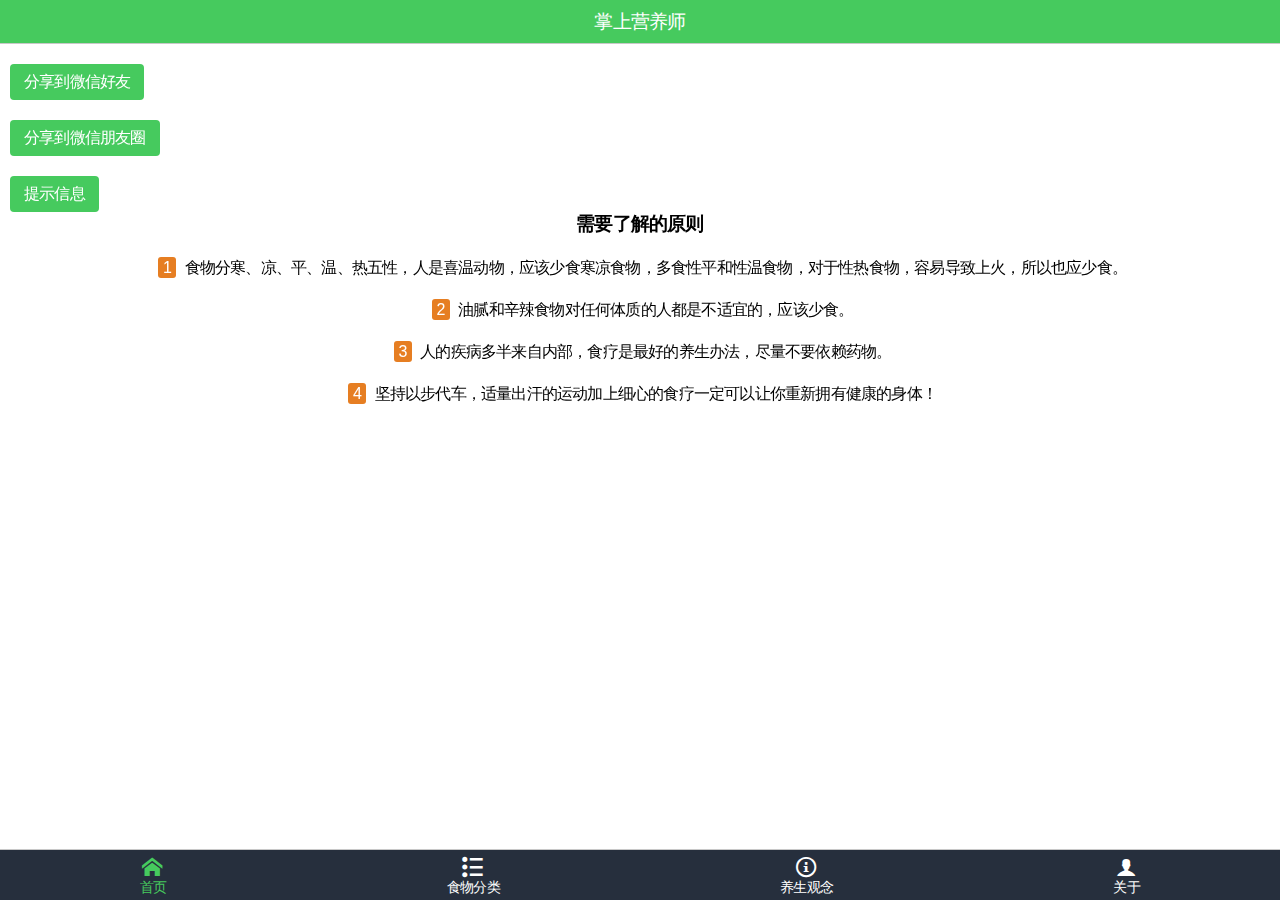
<file: android/for-callback/assets/www/index.html>
<!DOCTYPE>
<html>
<head>
    <meta charset="utf-8">
    <title>食物营养手册</title>
    <meta name="viewport" content="initial-scale=1, maximum-scale=1, user-scalable=no">
    <meta name="apple-mobile-web-app-capable" content="yes">
    <meta name="apple-mobile-web-app-status-bar-style" content="black">

    <link rel="stylesheet" href="css/Jingle.css">
    <link rel="stylesheet" href="css/app.css">
</head>
<body>
<div id="aside_container">
</div>

<div id="section_container">
    <section id="index_section" class="active">
        <header>
            <!--<nav class="left">
                <a id="btn_scan_barcode" data-icon="qrcode" href=""></a>
            </nav>-->
            <h1 class="title">掌上营养师</h1>
        </header>
		<footer>
			<a href="#a-index" data-icon="home" data-target="article" class="active">首页</a>
			<a href="#a-category" data-icon="list"  data-target="article">食物分类</a>
			<a href="#a-yangsheng" data-icon="info"  data-target="article">养生观念</a>
			<a href="#a-about" data-icon="user"  data-target="article">关于</a>
		</footer>
        <article class="active" id="a-index" data-scroll="true" style="padding: 10px">
			<div class="scrollWrapper">
			<!--  
			<a href="#" id="openDB" class="button">打开数据库</a>
			<a href="#" id="openFile" class="button">打开文件</a>-->
			<div>
			<a href="#" id="weixin" class="button">分享到微信好友</a>
			</div>
			
			<br/>
			
			<div>
			<a href="#" id="timeline" class="button">分享到微信朋友圈</a>
			</div>
			
			<br/>
			
			<div>
			<a href="#" id="showToast" class="button" >提示信息</a>
			</div>
			
			

			<h2 class="center">需要了解的原则</h2>
			<div class="index-row">
			<p><span class="label">1</span>	食物分寒、凉、平、温、热五性，人是喜温动物，应该少食寒凉食物，多食性平和性温食物，对于性热食物，容易导致上火，所以也应少食。</p>
			<div class="clear"></div>
			</div>
			
			<div class="index-row">
			<p><span class="label">2</span>	油腻和辛辣食物对任何体质的人都是不适宜的，应该少食。</p>
			<div class="clear"></div>
			</div>
			
			<div class="index-row">
			<p><span class="label">3</span>	人的疾病多半来自内部，食疗是最好的养生办法，尽量不要依赖药物。</p>
			<div class="clear"></div>
			</div>
			
			<div class="index-row">
			<p><span class="label">4</span>	坚持以步代车，适量出汗的运动加上细心的食疗一定可以让你重新拥有健康的身体！</p>
			<div class="clear"></div>
			</div>	

			</div>
        </article>
		
		<article id="a-category" data-scroll="true">
            <div class="scrollWrapper">
				<ul class="list inset">
					<li data-icon="next" data-selected="selected">
					<a href="#food_list_section" data-target="section">
					<strong>性寒食物</strong> 
					</a>
					</li>
					
					<li data-icon="next" data-selected="selected">
					<strong>性凉食物</strong> 
					</li>
					
					<li data-icon="next" data-selected="selected">
					<strong>性平食物</strong> 
					</li>
					
					<li data-icon="next" data-selected="selected">
					<strong>性温食物</strong> 
					</li>
					
					<li data-icon="next" data-selected="selected">
					<strong>性热食物</strong> 
					</li>
				</ul>
            </div>
        </article>
		
		<article id="a-yangsheng" data-scroll="true" style="padding: 10px 0;">
            <div class="scrollWrapper">
			<ul class="list inset">
				<li data-icon="next" data-selected="selected">
					<a href="#detail_section" data-target="section">维生素的作用</a>
				</li>
			</ul>
            </div>
        </article>
		
		<article id="a-about" data-scroll="true" style="padding: 10px 0;">
			<div class="scrollWrapper padding10">
			<p class="center">开发者：暗夜里的精灵</p>
			<p class="center">2014年4月</p>
			
			<p class="center margin-top10">如果你觉得这个应用好，欢迎推荐给你的家人！</p>
			<p class="center margin-top10">任何意见或建议请发邮件到</p>
			<p class="center">crazymus@foxmail.com</p>
			</div>
        </article>
    </section>
</div>
<script type="text/javascript" src="phonegap.js"></script>
<!-- lib -->
<script type="text/javascript" src="js/lib/zepto.js"></script>
<script type="text/javascript" src="js/lib/iscroll.js"></script>
<script type="text/javascript" src="js/lib/template.min.js"></script>
<script type="text/javascript" src="js/lib/Jingle.debug.js"></script>
<script type="text/javascript" src="js/lib/zepto.touch2mouse.js"></script>
<!--- app --->
<script type="text/javascript" src="js/app/app_.js"></script>
<script>
$(function(){
	
	//显示提示信息
	$("#showToast").tap(function(){
		navigator.weixin.showToast('我会写phonegap插件了!');
	});
	
	
	
	
	//分享到微信好友
	$('#weixin').tap(function(){

		navigator.weixin.send({
			 type: 'webpage',
		    url: 'http://www.baidu.com',
		    title: 'title',
		    desc: 'desc',
		    imgUrl: 'http://www.baidu.com/img/bdlogo.gif',//if not defined, use 'res/drawable/webpage.png'
		    isSendToTimeline: false 
		}, null, null);
		
	});
	
	
	//分享到朋友圈
	$('#timeline').tap(function(){

		navigator.weixin.send({
			 type: 'webpage',
		    url: 'http://www.baidu.com',
		    title: 'title',
		    desc: 'desc',
		    imgUrl: 'http://www.baidu.com/img/bdlogo.gif',//if not defined, use 'res/drawable/webpage.png'
		    isSendToTimeline: true 
		}, null, null);
		
	});
});



document.addEventListener('deviceready', function(){
	
	//注册微信
	navigator.weixin.register('wxd97ca7d7a2fae4dd',function(){
		navigator.weixin.showToast('微信注册成功!');
	}, function(){
		navigator.weixin.showToast('微信注册失败!');
	});
	
	//定义分享回调函数
	navigator.weixin.sendCallBack = function(result){
		var txt;
		switch(result){
		
			case 1:
				txt= '分享成功';
			break;
			
			case 2:
				txt='取消分享';
			break;
			
			case 3:
				txt='验证失败';
			break;
			
			case 4:
				txt = '未知错误';
			break;
		}
		
		navigator.weixin.showToast(txt);
	}
	
	
}, false);


</script>
<!--<script src="http://192.168.2.141:8080/target/target-script-min.js#anonymous"></script>-->
</body>
</html>
</file>
<file: android/for-callback/assets/www/css/Jingle.css>
a, abbr, address, article, aside, audio, b, blockquote, body, caption, cite, code, dd, del, dfn, dialog, div, dl, dt, em, fieldset, figure, footer, form, h1, h2, h3, h4, h5, h6, header, hgroup, hr, html, i, iframe, img, ins, kbd, label, legend, li, mark, menu, nav, object, ol, p, pre, q, samp, section, small, span, strong, sub, sup, tfoot, th, thead, time, tr, ul, var, video {
    border: 0;
    margin: 0;
    outline: 0;
    padding: 0;
    font-size: 100%;
    font-weight: normal
}
body {
    margin: 0;
    padding: 0;
    width: 100%;
    height: 100%;
    -webkit-user-select: none;
    -webkit-touch-callout: none;
    -webkit-tap-highlight-color: rgba(0, 0, 0, 0);
    -webkit-text-size-adjust:none;
   /* background-color: #222;*/
    font: 16px/1.25 "Open Sans", "Helvetica Neue", Helvetica, Arial, sans-serif;
    font-weight: bold;
    letter-spacing: -0.05em;
    overflow: hidden;
}
html{
    -webkit-text-size-adjust: none;
}

body * {
    box-sizing: border-box;
    margin: 0;
    padding: 0;
    -webkit-user-select: none;
    -webkit-tap-highlight-color: rgba(255, 255, 255, 0);
    -webkit-font-smoothing: antialiased;
}

a {
    text-decoration: none;
    color: #fff;
    -webkit-tap-highlight-color: rgba(0, 0, 0, 0);
}

a:hover {
    opacity: 1
}

img {
    border: 0;
    -ms-interpolation-mode: bicubic;
    vertical-align: middle;
    font-size: 0
}

table {
    border-collapse: collapse;
    border-spacing: 0
}

th, td, caption {
    vertical-align: top;
    text-align: left
}

sub,sup{
    font-size: 10px;
}
.bold{
    font-weight: 600;
}
.fr{
    float:right;
}
.fl{
    float:left;
}
.clearfix:before,
.clearfix:after {
    content: "";
    display: table;
}

.clearfix:after {
    clear: both;
}
/******colors**********/
.turquoise{background-color: #1ABC9C !important;}
.green-sea{background-color: #16A085 !important;}
.emerland{background-color: #78ba00 !important;}
.nephritis{background-color: #27AE60 !important;}
.peter-river{background-color: #3498DB !important;}
.belize-hole{background-color: #2980B9 !important;}
.amethyst{background-color: #9B59B6 !important;}
.wisteria{background-color: #8E44AD !important;}
.wet-asphalt{background-color: #2C3E50 !important;}
.midnight-blue{background-color: #2C3E50 !important;}
.concrete{background-color: #95A5A6 !important;}
.asbestos{background-color: #7F8C8D !important;}
.clouds{background-color: #ECF0F1 !important;color:#666 !important}
.sliver{background-color:#BDC3C7 !important;}
.alizarin{background-color:#E74C3C !important;}
.pomegranate{background-color:#C0392B !important;}
.carrot{background-color:#E67E22 !important;}
.pumpkin{background-color:#D35400 !important;}
.sun-flower{background-color:#F1C40F !important;}
.orange{background-color:#F39C12 !important;}
.violet{background-color: #9f00a7 !important;}
/********** tip arrow*****************/
.tip-arrow-down:after{
    content: "▼";
    position: relative;
    left: 1px;
    font-size: 0.9em
}
.tip-arrow-up:after{
    content: "▲";
    position: relative;
    left: 1px;
    font-size: 0.9em;
}
[data-scroll="true"]{
    overflow: auto;
}
#jingle_welcome{
    position: absolute;
    top:0;
    left: 0;
    bottom: 0;
    right: 0;
    z-index: 999;
    overflow: hidden;
    background-color: #fff;
}
/****  for page ***/
@-webkit-keyframes emptyAnim{
    0% { -webkit-transform: scale(1)}
	100% { -webkit-transform:scale(1)}
}
@-webkit-keyframes slideLeftIn {
	0% { -webkit-transform: translate3d(100%,0,0)}
	100% { -webkit-transform: translate3d(0,0,0)}
}
@-webkit-keyframes slideLeftOut {
	0% { -webkit-transform: translate3d(0,0,0)}
	100% { -webkit-transform: translate3d(-100%,0,0)}
}
@-webkit-keyframes slideRightIn {
	0% { -webkit-transform: translate3d(-100%,0,0)}
	100% { -webkit-transform: translate3d(0%,0,0) }
}
@-webkit-keyframes slideRightOut {
	0% { -webkit-transform: translate3d(0%,0,0)}
	100% { -webkit-transform: translate3d(100%,0,0)}
}
@-webkit-keyframes scaleIn {
	0% {opacity: 0;-webkit-transform: scale(.5)}
	100% {opacity: 1;-webkit-transform: scale(1)}
}
@-webkit-keyframes scaleOut {
	0% {opacity: 1;-webkit-transform: scale(1)}
	100% {opacity: 0;-webkit-transform: scale(.5)}
}
@-webkit-keyframes slideDownIn {
	0% {opacity: 0;-webkit-transform: translate3d(0,-100%,0)}
	100% {opacity: 1;-webkit-transform: translate3d(0,0,0)}
}
@-webkit-keyframes slideUpOut {
	0% {opacity: 1;-webkit-transform: translate3d(0,0,0)}
	100% {opacity: 0;-webkit-transform: translate3d(0,-100%,0)}
}
@-webkit-keyframes slideDownOut {
	0% {-webkit-transform: translate3d(0,0,0)}
	100% {-webkit-transform: translate3d(0,100%,0)}
}
@-webkit-keyframes slideUpIn {
	0% {-webkit-transform: translate3d(0,90%,0)}
	100% {-webkit-transform: translate3d(0,0,0)}
}

section.anim{
    -webkit-animation-duration: 250ms;
    -webkit-animation-fill-mode: both;
    -webkit-animation-timing-function: ease-in-out
}
.empty{
    z-index: 4 !important;
    -webkit-animation-name: emptyAnim;
}

.slideLeftOut{
    -webkit-animation-name: slideLeftOut;
}
.slideLeftIn{
    -webkit-animation-name: slideLeftIn;
}
.slideRightIn{
    -webkit-animation-name: slideRightIn;
}
.slideRightOut{
    -webkit-animation-name: slideRightOut;
}
.scaleIn{
    -webkit-animation-name: scaleIn;
}
.scaleOut{
    -webkit-animation-name: scaleOut;
}
.slideDownIn{
    -webkit-animation-name: slideDownIn;
}
.slideDownOut{
    -webkit-animation-name: slideDownOut;
}
.slideUpIn{
    z-index: 10;
    -webkit-animation-name: slideUpIn;
}
.slideUpOut{
    -webkit-animation-name: slideUpOut;
}
/******** for calendar *******/
@-webkit-keyframes slideLeftRound {
	0% { -webkit-transform: translate3d(0%,0,0)}
	40% { -webkit-transform: translate3d(-40%,0,0)}
	41% { -webkit-transform: translate3d(60%,0,0)}
	100% { -webkit-transform: translate3d(0%,0,0)}
}
@-webkit-keyframes slideRightRound {
	0% { -webkit-transform: translate3d(0%,0,0)}
	40% { -webkit-transform: translate3d(40%,0,0)}
	41% { -webkit-transform: translate3d(-60%,0,0)}
	100% { -webkit-transform: translate3d(0%,0,0)}
}
/********** for popup  toast **********/
@-webkit-keyframes bounceIn {
	0% {opacity: 0;-webkit-transform: scale(.3);}
	50% {opacity: 1;-webkit-transform: scale(1.1);}
	100% {-webkit-transform: scale(1);}
}
@-webkit-keyframes bounceOut {
	0% {-webkit-transform: scale(1);}
	100% {opacity: 0;-webkit-transform: scale(.5);}
}
aside[data-position="left"]{
    left:0;
    -webkit-transform:translateX(-100%);
}
aside[data-position="right"]{
    right:0;
    -webkit-transform:translateX(100%);
}
aside[data-transition="overlay"]{
    z-index: 4;
}
aside[data-transition="reveal"]{
    z-index: 2;
}
aside[data-position][data-transition="reveal"]{
    -webkit-transform:translateX(0);
}
aside{
    display: none;
    font-size: 1.1em;
    box-orient:vertical;
    -webkit-box-orient:vertical;
}
aside.active{
    display: -webkit-box;
    display: box;
}
.aside-close{
    position: absolute;
    top:0;
    color: #ECF0F1;
    padding: 10px;
}
aside[data-position="left"] .aside-close{
    right: 0;
}
aside[data-position="right"] .aside-close{
    left: 0;
}
aside > *{
    -webkit-box-flex : 0;
}
aside>.header{
    overflow: hidden;
    height: 44px;
    line-height: 44px;
    text-align: center;
    font-size: 1.2em;
    font-weight: bold;
}
aside>.center{
    -webkit-box-flex : 1;
    overflow: auto;
}
aside ul.menu li {
    border-bottom: 1px solid rgba(0, 0, 0, .1);
}
aside ul.menu li a {
    padding: 10px 20px;
    display: block;
}
aside ul.menu li a .icon{
    float:left;
}
aside ul.menu li.anchor{
    padding: 2px 10px;
    font-size: 0.9em;
}
.back-mask{
    width: 200px;margin:60px auto;text-align: center;color: #7F8C8D
}
.back-mask .icon{
    font-size: 80px;line-height: 80px;display: block;margin-bottom: 10px;
}
.button, button {
    display: inline-block;
    padding: 8px 14px;
    border: none;
    cursor: pointer;
    text-align: center;
    text-decoration: none;
    outline: none;
    -webkit-border-radius: 4px;
    border-radius: 4px;
}

.button:disabled, button:disabled, .button.disabled, button.disabled {
    background: rgba(185, 180, 182, 0.20);
    color: #999 !important
}

.button.small, button.small {
    height: 30px;
    padding: 0 8px;
    font-size: 1em;
    line-height: 28px
}
.button:active,button:active {
    opacity: .6;
}
.button.block,button.block{
    width:100%;
}
.button .icon, button .icon{
    float:left;
}
.jingle-calendar{
    width: 100%;
    overflow: hidden;
}
.jingle-calendar-nav{
    height: 50px;
    line-height: 50px;
    display: -webkit-box;
    display: box;
    text-align: center;
}
.jingle-calendar-nav>div{
    -webkit-box-flex : 1;
}
.jingle-calendar-nav i.icon{
    padding: 10px;
}
.jingle-calendar-body{
    overflow-x: hidden;
}
.jingle-calendar table{
    width: 100%;
}
.jingle-calendar table th{
    text-align: center;
    padding: 5px 0;
}
.jingle-calendar table td{
    text-align: center;
    padding: 15px 0;
}

.control-group {
    display: -webkit-box;
    display: box;
    overflow: hidden;
    list-style: none;
    border-radius: 4px;
}

.control-group li {
    overflow: hidden;
    text-align: center;
    white-space: nowrap;
    -webkit-box-flex: 1;
    box-flex: 1;
    padding: 5px 0;
    border-width: 1px;
    border-style: solid;
    border-right-width: 0;
}

.control-group li > a {
    display: block;
    overflow: hidden;
    text-overflow: ellipsis;
}

.control-group li:first-child {
    border-radius: 4px 0 0 4px;
}
.control-group li:last-child {
    border-right-width: 1px;
    border-radius: 0 4px 4px 0;
}
.control-group li.active a,.control-group li.active .icon{
    color: #fff;
}
.control-group .icon{
    color: #2087FC;
}
.control-group i.icon ~ a {
    padding: 0;
}

[data-count]{
    position: relative;
}
.count{
    position:absolute;
    border-radius: 30px;
    color: #fff;
    line-height: 18px;
    padding: 0 5px;
    font-size: 12px;
    font-weight: 500;
    min-width: 8px;
    text-align: center;
    right: 7px;
    left: auto;
    top:0;
}
.count.left{
    left:7px;
    right:auto;
}
.dots{
    width:100%;height: 20px;position:absolute;left: 0;bottom: 50px;z-index: 999;
    opacity: 0.7;
}
.dots ul{
    margin:0 auto;
    width: 112px;
    height: 20px;
    padding: 0px 8px;
    display: -webkit-box;
}
.dots ul li{
    list-style: none;
    -webkit-box-flex : 1;
    height: 20px;
    padding:5px 10px;
}
.dots ul li a{
    display: block;
    width: 10px;height: 10px;
    border-radius: 10px;
}
footer{
    bottom:0;
    display: -webkit-box;
    display: box;
    border-top: 1px solid #C8C8C8;
}
footer > a{
    -webkit-box-flex : 1;
    box-flex : 1;
    display: block;
    text-align: center;
    font-size: 0.85em;
}
footer > a > .icon{
    float: none;
    display: block;
    height: 25px;
    line-height: 25px;
    padding-top: 5px;
    margin-bottom: 5px;
    font-size: 1.5em;
}
footer > a.label-right{
    text-align: left;
    line-height: 51px;
}
footer > a.label-right .icon{
    float: left;
    line-height: 51px;
    padding: 0 5px;
    font-size: 2em;
}
.footer-secondary{
    position: absolute;
    bottom: 51px;
    left: 0;
    width: 100%;
    z-index: 2;
    padding: 10px;
    display: none;
}

input,
textarea,
button,
select {
  font-family: inherit;
  font-size: inherit;
}

select,
textarea,
input[type="text"],
input[type=search],
input[type="password"],
input[type="datetime"],
input[type="datetime-local"],
input[type="date"],
input[type="month"],
input[type="time"],
input[type="week"],
input[type="number"],
input[type="email"],
input[type="url"],
input[type="tel"],
input[type="color"],
.input-group {
  width: 100%;
  height: 40px;
  padding: 10px;
  margin-bottom: 10px;
  border: 1px solid rgba(0, 0, 0, .2);
  border-radius: 3px;
  -webkit-box-shadow: 0 1px 1px rgba(255, 255, 255, .2), inset 0 1px 1px rgba(0, 0, 0, .1);
  box-shadow: 0 1px 1px rgba(255, 255, 255, .2), inset 0 1px 1px rgba(0, 0, 0, .1);
  -webkit-appearance: none;
  -webkit-user-select: text;
  -webkit-font-smoothing: antialiased;
  box-sizing: border-box;
  outline: none;
}

input[type=search] {
  height: 34px;
  font-size: 1em;
  border-radius: 30px;
}

textarea {
  height: auto;
}

select {
  height: auto;
  font-size: 1em;
  background-color: #f8f8f8;
  background-image: -webkit-linear-gradient(top, #f8f8f8 0%, #d4d4d4 100%);
  background-image: linear-gradient(to bottom, #f8f8f8 0%, #d4d4d4 100%);
  box-shadow: inset 0 1px 1px rgba(0, 0, 0, .1);
}

.input-group {
  width: auto;
  height: auto;
  padding: 0;
}

.input-group input {
  margin-bottom: 0;
  background-color: transparent;
  border: 0;
  border-bottom: 1px solid rgba(0, 0, 0, .2);
  border-radius: 0;
  box-shadow: none;
}
.input-group input:last-child {
  border-bottom-width: 0;
}
.input-row {
  overflow: hidden;
  border-bottom: 1px solid rgba(0, 0, 0, .2);
}

.input-row:last-child {
  border-bottom-width: 0;
}
.input-row label {
  float: left;
  width: 25%;
  padding: 11px 10px 9px 13px;
  font-weight: 400;
}
.input-row label + input {
  float: right;
  width: 65%;
  padding-left: 0;
  margin-bottom: 0;
  border-bottom: 0;
}
.label{
    background-color: #E67E22;
    color: #fff;
    padding: 2px 5px;
    border-radius: 3px;
    margin: 0 5px;
}
.grid{
    display: -webkit-box;
    display: box;
}
.grid.vertical{
    -webkit-box-orient:vertical;
    box-orient:vertical;
}
.grid-label{
    -webkit-box-flex:0;
    box-flex:0;
    width: 100px;
    font-weight: 600;
}
.one-part{
    -webkit-box-flex:1;
    box-flex:1
}
.two-part{
    -webkit-box-flex:2;
    box-flex:2
}
.three-part{
    -webkit-box-flex:3;
    box-flex:3
}
header {
    top: 0;
    display: -webkit-box;
    display: box;
}
header > *{
    -webkit-box-flex : 0;
    box-flex : 0;
}
header nav.left{
    position: absolute;
    left:0;
    top:0;
    z-index: 2;
}
header nav.right{
    position: absolute;
    right:0;
    top:0;
    z-index: 2;
}
header .title {
    position: absolute;
    top: 0;
    left: 0;
    display: block;
    width: 100%;
    font-size: 1.2em;
    line-height: 44px;
    text-align: center;
    white-space: nowrap;
    z-index: 1;
}

header .button,header button{
    height: 30px;
    line-height: 30px;
    margin: 5px;
    padding: 0 5px;
}
header .button:active,
header button:active {
    opacity: .6;
}
header nav{
    padding: 0 5px;
}
header nav a{
    float: left;
}
header nav a:not(.button) {
    height: 44px;
}
header nav a:not(.button):active {
    opacity: .6;
}

header nav a:not(.button) > .icon {
    font-size: 1.5em;
    float:left;
}

header .control-group{
    margin: 0 auto;
    width:140px;
    height: 30px;
    margin-top: 8px;
}

.header-secondary{
    display: -webkit-box;
    display: box;
    text-align: center;
}
.header-secondary > a{
    -webkit-box-flex : 1;
    box-flex : 1;
    display: block;
}
@font-face {
	font-family: 'Jingle';
	src: url([data-uri]) format('truetype');
	font-weight: normal;
	font-style: normal;
}

.icon{
    font-family: 'Jingle';
    font-weight: normal;
    font-style: normal;
    text-decoration: inherit;
    -webkit-font-smoothing: antialiased;
    /*  reset */
    display: inline;
    width: auto;
    height: auto;
    line-height: inherit;;
    vertical-align: baseline;
    background-image: none;
    background-position: 0% 0%;
    background-repeat: repeat;
    margin-right: 3px;
}
.icon:before {
    text-decoration: inherit;
    display: inline-block;
    speak: none;
}

.icon.diamonds:before {
    content: "\21";
}
.icon.next:before {
    content: "\22";
}
.icon.arrow-down:before {
    content: "\23";
}
.icon.arrow-up:before {
    content: "\24";
}
.icon.home:before {
    content: "\25";
}
.icon.home-2:before {
    content: "\26";
}
.icon.office:before {
    content: "\27";
}
.icon.newspaper:before {
    content: "\28";
}
.icon.pencil:before {
    content: "\29";
}
.icon.pencil-2:before {
    content: "\2a";
}
.icon.quill:before {
    content: "\2b";
}
.icon.image:before {
    content: "\2c";
}
.icon.camera:before {
    content: "\2d";
}
.icon.music:before {
    content: "\2e";
}
.icon.headphones:before {
    content: "\2f";
}
.icon.camera-2:before {
    content: "\30";
}
.icon.pacman:before {
    content: "\31";
}
.icon.connection:before {
    content: "\32";
}
.icon.podcast:before {
    content: "\33";
}
.icon.book:before {
    content: "\34";
}
.icon.books:before {
    content: "\35";
}
.icon.stack:before {
    content: "\36";
}
.icon.folder:before {
    content: "\37";
}
.icon.folder-open:before {
    content: "\38";
}
.icon.tag:before {
    content: "\39";
}
.icon.tags:before {
    content: "\3a";
}
.icon.barcode:before {
    content: "\3b";
}
.icon.qrcode:before {
    content: "\3c";
}
.icon.cart:before {
    content: "\3d";
}
.icon.phone:before {
    content: "\3e";
}
.icon.phone-hang-up:before {
    content: "\3f";
}
.icon.address-book:before {
    content: "\40";
}
.icon.envelop:before {
    content: "\41";
}
.icon.pushpin:before {
    content: "\42";
}
.icon.location:before {
    content: "\43";
}
.icon.map:before {
    content: "\44";
}
.icon.alarm:before {
    content: "\45";
}
.icon.bell:before {
    content: "\46";
}
.icon.calendar:before {
    content: "\47";
}
.icon.mobile:before {
    content: "\48";
}
.icon.cabinet:before {
    content: "\49";
}
.icon.drawer:before {
    content: "\4a";
}
.icon.drawer-2:before {
    content: "\4b";
}
.icon.drawer-3:before {
    content: "\4c";
}
.icon.redo:before {
    content: "\4d";
}
.icon.forward:before {
    content: "\4e";
}
.icon.reply:before {
    content: "\4f";
}
.icon.bubble:before {
    content: "\50";
}
.icon.bubbles:before {
    content: "\51";
}
.icon.user:before {
    content: "\52";
}
.icon.users:before {
    content: "\53";
}
@-webkit-keyframes spinner {
	0% { -webkit-transform: rotate(0deg); }
	50% { -webkit-transform: rotate(90deg); }
    100% { -webkit-transform: rotate(180deg); }
}
.icon.spinner{
    display: inline-block;
    -webkit-animation: spinner .5s infinite linear;
    animation: spinner .5s infinite linear;
}
.icon.spinner:before {
    content: "\54";
}
.icon.search:before {
    content: "\55";
}
.icon.expand:before {
    content: "\56";
}
.icon.contract:before {
    content: "\57";
}
.icon.expand-2:before {
    content: "\58";
}
.icon.contract-2:before {
    content: "\59";
}
.icon.key:before {
    content: "\5a";
}
.icon.lock:before {
    content: "\5b";
}
.icon.unlocked:before {
    content: "\5c";
}
.icon.wrench:before {
    content: "\5d";
}
.icon.cogs:before {
    content: "\5e";
}
.icon.cog:before {
    content: "\5f";
}
.icon.wand:before {
    content: "\60";
}
.icon.pie:before {
    content: "\61";
}
.icon.stats:before {
    content: "\62";
}
.icon.bars:before {
    content: "\63";
}
.icon.bars-2:before {
    content: "\64";
}
.icon.gift:before {
    content: "\65";
}
.icon.meter:before {
    content: "\66";
}
.icon.remove:before {
    content: "\67";
}
.icon.airplane:before {
    content: "\68";
}
.icon.truck:before {
    content: "\69";
}
.icon.road:before {
    content: "\6a";
}
.icon.accessibility:before {
    content: "\6b";
}
.icon.target:before {
    content: "\6c";
}
.icon.lightning:before {
    content: "\6d";
}
.icon.switch:before {
    content: "\6e";
}
.icon.power-cord:before {
    content: "\6f";
}
.icon.signup:before {
    content: "\70";
}
.icon.options:before {
    content: "\71";
}
.icon.tree:before {
    content: "\72";
}
.icon.cloud:before {
    content: "\73";
}
.icon.cloud-download:before {
    content: "\74";
}
.icon.cloud-upload:before {
    content: "\75";
}
.icon.earth:before {
    content: "\76";
}
.icon.attachment:before {
    content: "\77";
}
.icon.brightness-medium:before {
    content: "\78";
}
.icon.brightness-contrast:before {
    content: "\79";
}
.icon.contrast:before {
    content: "\7a";
}
.icon.thumbs-up:before {
    content: "\7b";
}
.icon.thumbs-up-2:before {
    content: "\7c";
}
.icon.notification:before {
    content: "\7d";
}
.icon.question:before {
    content: "\7e";
}
.icon.info:before {
    content: "\e000";
}
.icon.info-2:before {
    content: "\e001";
}
.icon.blocked:before {
    content: "\e002";
}
.icon.cancel-circle:before {
    content: "\e003";
}
.icon.checkmark-circle:before {
    content: "\e004";
}
.icon.close:before {
    content: "\e005";
}
.icon.checkmark:before {
    content: "\e006";
}
.icon.minus:before {
    content: "\e007";
}
.icon.plus:before {
    content: "\e008";
}
.icon.enter:before {
    content: "\e009";
}
.icon.exit:before {
    content: "\e00a";
}
.icon.play:before {
    content: "\e00b";
}
.icon.pause:before {
    content: "\e00c";
}
.icon.stop:before {
    content: "\e00d";
}
.icon.backward:before {
    content: "\e00e";
}
.icon.forward-2:before {
    content: "\e00f";
}
.icon.eject:before {
    content: "\e014";
}
.icon.volume-high:before {
    content: "\e015";
}
.icon.volume-medium:before {
    content: "\e016";
}
.icon.volume-low:before {
    content: "\e017";
}
.icon.volume-mute:before {
    content: "\e018";
}
.icon.tab:before {
    content: "\e019";
}
.icon.previous:before {
    content: "\e01a";
}
.icon.checkbox-unchecked:before {
    content: "\e01b";
}
.icon.checkbox-partial:before {
    content: "\e01c";
}
.icon.radio-checked:before {
    content: "\e01d";
}
.icon.radio-unchecked:before {
    content: "\e01e";
}
.icon.crop:before {
    content: "\e01f";
}
.icon.scissors:before {
    content: "\e020";
}
.icon.share:before {
    content: "\e021";
}
.icon.html5:before {
    content: "\e022";
}
.icon.html5-2:before {
    content: "\e023";
}
.icon.chrome:before {
    content: "\e024";
}
.icon.libreoffice:before {
    content: "\e025";
}
.icon.IE:before {
    content: "\e026";
}
.icon.firefox:before {
    content: "\e027";
}
.icon.volume-mute-2:before {
    content: "\e028";
}
.icon.volume-increase:before {
    content: "\e029";
}
.icon.volume-decrease:before {
    content: "\e02a";
}
.icon.loop:before {
    content: "\e02b";
}
.icon.shuffle:before {
    content: "\e02c";
}
.icon.arrow-left:before {
    content: "\e02d";
}
.icon.arrow-right:before {
    content: "\e02e";
}
.icon.arrow-down-right:before {
    content: "\e02f";
}
.icon.arrow-down-2:before {
    content: "\e030";
}
.icon.arrow-down-left:before {
    content: "\e031";
}
.icon.checkbox-checked:before {
    content: "\e032";
}
.icon.file:before {
    content: "\e033";
}
.icon.file-2:before {
    content: "\e034";
}
.icon.rocket:before {
    content: "\e035";
}
.icon.flag:before {
    content: "\e036";
}
.icon.arrow-up-left:before {
    content: "\e037";
}
.icon.arrow-up-2:before {
    content: "\e038";
}
.icon.arrow-up-right:before {
    content: "\e039";
}
.icon.arrow-right-2:before {
    content: "\e03a";
}
.icon.arrow-down-right-2:before {
    content: "\e03b";
}
.icon.arrow-down-3:before {
    content: "\e03c";
}
.icon.arrow-down-left-2:before {
    content: "\e03d";
}
.icon.arrow-left-2:before {
    content: "\e03e";
}
.icon.area:before {
    content: "\e03f";
}
.icon.sina-weibo:before {
    content: "\e040";
}
.icon.renren:before {
    content: "\e041";
}
.icon.qq:before {
    content: "\e042";
}
.icon.signal:before {
    content: "\e043";
}
.icon.database:before {
    content: "\e044";
}
.icon.undo:before {
    content: "\e045";
}
.icon.menu:before {
    content: "\e046";
}
.icon.list:before {
    content: "\e047";
}
.icon.grid:before {
    content: "\e049";
}
.icon.ellipsis:before {
    content: "\e04a";
}
.icon.star:before {
    content: "\e04b";
}
.icon.star-2:before {
    content: "\e04c";
}
.icon.star-3:before {
    content: "\e04d";
}
.icon.arrow-up-3:before {
    content: "\e04e";
}
.icon.arrow-up-right-2:before {
    content: "\e04f";
}
.icon.arrow-up-left-2:before {
    content: "\e050";
}
.icon.target-2:before {
    content: "\e048";
}
.icon.images:before {
    content: "\e051";
}
/**
     ******************************
     *       *        header      *
     *       **********************
     *       *                    *
     * aside *                    *
     *       *      article       *
     *       *                    *
     *       *                    *
     *       **********************
     *       *       footer       *
     ******************************

**/
aside{
    position: absolute;
    width: 264px;
    top:0;
    bottom:0;
    -webkit-transform : translateX(-100%);
    z-index: 3;
}

#section_container{
    position: absolute;
    overflow: hidden;
    top:0;
    left:0;
    right:0;
    bottom: 0;
    z-index: 3;
    background: #64A4E1;
    background-image: -webkit-linear-gradient(top left, #64A4E1, #2CCD8A);
    background-image: -moz-linear-gradient(top left, #64A4E1, #2CCD8A);
    background-image: -o-linear-gradient(top left, #64A4E1, #2CCD8A);
    background-image: linear-gradient(to bottom right, #64A4E1, #2CCD8A);
}
#section_container_mask{
    position: absolute;
    overflow: hidden;
    top:0;
    left:0;
    right:0;
    bottom: 0;
    z-index: 10;
    display: none;
}

section{
    position: absolute;
    top: 0;
    right: 0;
    bottom: 0;
    left: 0;
    background-color: #fff;
    z-index: 4;
    overflow:hidden;
    display: none;
}
section.anim:after {
    content: "";
    position: absolute;
    display: block;
    top: 0;
    left: 0;
    bottom: 0;
    right: 0
}
section.active{
    z-index: 6 ;
    display: block;
}
section.animating{
    z-index: 5 ;
    display: block;
}
article{
    position: absolute;
    top: 0;
    bottom: 0;
    width: 100%;
    visibility: hidden;
    display: none;
    overflow:hidden;
    z-index: 0;
    background-color: #fff;
}
article.active{
    visibility: visible;
    display: block;
    z-index: 1;
}
header,footer,.header-secondary{
    position: absolute;
    left: 0;
    width: 100%;
    z-index: 10
}
header{
    top:0;
    height: 44px;
    line-height: 44px;
}
.header-secondary{
    top:44px;
    height: 30px;
    line-height: 30px;
    font-size: .9em;
}
footer{
    bottom: 0;
    height: 51px;
}
footer ~ article {
    bottom: 51px;
}
header ~ article{
    top:44px;
}
.header-secondary{
    top:44px;
}
.header-secondary ~ article{
    top:74px;
}

/* Lists
-------------------------------------------------- */
ul.list {
    list-style: none;
}

.list>li {
    position: relative;
    padding: 15px 20px 15px 10px;;
    border-bottom: 1px solid rgba(0, 0, 0, .1);
}
.list>li:first-child {
    border-top: 1px solid rgba(0, 0, 0, .1);
}

.list>li > a:not([class*="button"]) {
    position: relative;
    display: block;
    padding: inherit;
    margin:-15px -20px -15px -10px;;
    color: inherit;
}
.list>li strong{
    color: #333;
    font-size: 1.2em;
}
.list>li p{
    color:#7a7a7a;
    font-size: 0.9em;
    padding-top: 5px;
}
.list>li > .icon{
    position: absolute;
    right: 5px;
    top:50%;
    font-size: 18px;
    margin-top: -9px;
    color: #BDC3C7;
}

.list>li .tag{
    position: absolute;
    top:10px;
    right: 10px;
    padding: 1px 5px;
    border-radius: 3px;
    font-size: 0.8em;
}
.icon ~ .tag{
    right: 30px !important;
}


/* Inset list
-------------------------------------------------- */

.list.inset {
    width: auto;
    margin-right: 10px;
    margin-left: 10px;
    border: 1px solid rgba(0, 0, 0, .1);
    border-radius: 6px;
    box-sizing: border-box;
}

.list.inset>li:first-child {
    border-top-width: 0;
}
.list.inset>li:last-child {
    border-bottom-width: 0;
}


.list .divider {
    position: relative;
    top: -1px;
    padding-top: 6px;
    padding-bottom: 6px;
    font-size: 0.9em;
    font-weight: 400;
    line-height: 18px;
    text-shadow: 0 1px 0 rgba(255, 255, 255, .5);
    background-color: #f8f8f8;
    border-top: 1px solid rgba(0, 0, 0, .1);
    border-bottom: 1px solid rgba(0, 0, 0, .1);
}

.list.inset .divider:first-child {
    top: 0;
    border-top-width: 0;
    border-radius: 6px 6px 0 0;
}

.list.inset .divider:last-child {
    border-radius: 0 0 6px 6px;
}
#jingle_popup_mask{
    display: none;
    position: absolute;
    z-index: 90;
    left: 0;
    right:0;
    top:0;
    bottom: 0;
    opacity: 0;
}
#jingle_popup{
    display: none;
    position: absolute;
    left: 0;
    right:0;
    z-index: 98;
    min-height: 50px;
}
#jingle_popup.arrow{
    border-radius: 5px;
}
#jingle_popup.arrow:after{
    border: solid transparent;
    content: " ";
    height: 0;
    width: 0;
    position: absolute;
    pointer-events: none;
    border-width: 10px;
}
#jingle_popup.arrow.top:after{
     bottom: 100%;
     left: 50%;
     margin-left: -10px;
 }
#jingle_popup.arrow.right:after{
    left: 100%;
    top: 50%;
    margin-top: -10px;
}
#jingle_popup.arrow.bottom:after{
    top: 100%;
    left: 50%;
    margin-left: -10px;
}
#jingle_popup.arrow.left:after{
    top: 50%;
    right: 100%;
    margin-top: -10px;
}
#popup_btn_container{
    text-align: center;
    margin-top: 10px;
    display: -webkit-box;
    display: box;
}
#popup_btn_container > a{
    -webkit-box-flex:1;
    box-flex:1;
    padding: 10px;
    display: block;
    color: #222;
    border:1px solid rgba(0, 0, 0, 0.2);
    border-left: none;
    border-bottom: none;
}
#popup_btn_container > a:last-child{
    border-right: 0 none;
}
.popup-title{
    text-align: left;
    padding: 10px;
}
.popup-content{
    padding: 0 10px 10px 10px;
    line-height: 1.2em;
}
#tag_close_popup{
    position: absolute;
    top: 0;
    right: 0;
    font-size: 1em;
    padding: 5px 5px 10px 10px;
}
#jingle_popup .nav{
    text-align: center;
    font-size: 1em;
}

#jingle_popup.loading{
    top:50%;
    left: 50%;
    margin: -75px 0 0 -75px;
    opacity: .9;
    text-align: center;
    width: 150px;
    height: 150px;
    border-radius: 10px;
}
#jingle_popup.loading i.icon{
    font-size: 4em;
    line-height: 110px;
    margin:0;
}
.actionsheet{
    display: -webkit-box;
    display: box;
    -webkit-box-orient:vertical;
    box-orient:vertical;
    padding: 20px;
}
.actionsheet > button{
   -webkit-box-flex:1;
    box-flex:1;
    margin : 10px 0;
    display: block;
    width:100%;
}
[data-progress]{
    border-radius: 10px;
    height: 25px;
    line-height: 25px;
    text-align: center;
    font-size: 0.9em;
}
[data-progress] .bar{
    float: left;
    width:0;
    height: 100%;
    white-space: nowrap;
    border-radius: 10px 0 0 10px;
    margin-left: -1px;

}
[data-rangeinput] input[type="range"]{
    width:80%;
}
input[type="range"] {
    width: 100%;
    height: 12px;
    -webkit-border-radius: 5px;
    -webkit-appearance: none !important;
    outline: none;
    display: inline-block;
}

input[type="range"]::-webkit-slider-thumb{
    width: 22px;
    height: 22px;
    -webkit-border-radius: 14px;
    -webkit-appearance: none !important;
}
[data-rangeinput] input[type="text"]{
    width: 15%;
    padding: 5px;
    margin:0 5px;
    height: 30px;
   display: inline-block;
}
.refresh-container{
    padding:10px;
    text-align: center;
}
.refresh-icon{
    font-size: 1.1em;
    display: inline-block;
}
.refresh-label{
    font-size: 1em;
    display: inline-block;
}
.refresh-tip{
    display: block;
    padding: 3px;
    font-size: .9em;
}
.icon-reverse{
    -webkit-transform:rotate(180deg);
    -webkit-transition-duration:.5s;
}
/*** aside  ****/
aside{
    background: #393939;
    color: #fff;
}
.aside-close{
    color: #ECF0F1;
}
aside>.header{
    border-bottom: 1px solid #000;
    background-color: #393939;
    background-image: -webkit-linear-gradient(top, #393939 0, #2b2b2b 100%);
    color: #fff;
}
aside ul.menu li a {
    color: #fff;
}
aside ul.menu li.anchor{
    color: #8b9195;
}
/*** background mask **/
.back-mask{
    color: #7F8C8D
}
/**** button ****/
.button, button {
    color: #fff;
    background-color: #46CA5E;
}
.button.light,button.light{
    border: 1px solid #2087FC;
    color: #2087FC;
    background: none;
}
/**** control group **/
.control-group li{
    border-color:#2087FC;
}
.control-group li > a {
    color: #2087FC;
}
.control-group li.active {
    background: #2087FC;
    color:#fff;
}
.control-group .icon{
    color: #2087FC;
}
header .control-group {
    margin: 0 auto;
    width: 140px;
    height: 30px;
    margin-top: 8px;
    line-height: 30px;
}
header .control-group li{
    border-color: #fff;
    padding: 0;
}
header .control-group li.active{
    background: #fff;
    color: #158f75;
}
.control-group .icon{
    color: #fff;
}

/**** counts ****/
.count{
    background-color: #E74C3C;
}
/**** dots ****/
.dots ul li a{
    background: #b9b4b6;
}
.dots ul li.active a{
    background-color: #4c4d4c;
}
/**** footer ****/
footer{
    background-color: #262F3D;
}
footer > a{
    color: #fff;
}
footer > a.active{
    color: #46CA5E;
}
footer .active .icon{
    color: #46CA5E;
}
.footer-secondary{
    background-color: #262F3D;
    color: #fff;
}
/**** header ****/
header{
    background-color: #46CA5E;
    border-bottom: 1px solid #c8c8c8;
    color: #fff;
}
header .title{
    color: #fff;
}
header .button,header button{
    background: none;
    border: 1px solid #fff;
    color: #fff;
}
header nav a:not(.button){
    color: #fff;
}
.header-secondary{
    background-color: #6A7991;
    color: #fff;
}
/**** list ****/
ul.list {
    background-color: #fff;
}
.list>li.active{
    background-color: rgba(231, 238, 229, 0.75) !important;
}
.list>li.active>.icon{
    color: #46CA5E;
}
.list>li .tag{
    background-color: #3498DB;
    color: #fff;
}
/**** popup ****/
#jingle_popup_mask{
    background-color: #222;
}
#jingle_popup{
    background-color: #eef3f3;
    color: #222;
    -webkit-box-shadow: 0px 1px 10px rgba(0, 0, 0, 0.6);
}
#jingle_popup.arrow.top:after{
    border-bottom-color: #CAD1DA;
}
#jingle_popup.arrow.right:after{
    border-left-color: #CAD1DA;
}
#jingle_popup.arrow.bottom:after{
    border-top-color: #CAD1DA;
}
#jingle_popup.arrow.left:after{
    border-right-color: #CAD1DA;
}
#popup_btn_container{
}
.popup-title{
    color: #33b4db;
}
#tag_close_popup{
    color: #BDC3C7;
}
#jingle_popup .nav{
    color: #000;
}
#jingle_popup .nav.active,#jingle_popup .nav:active{
    background-color: #79db8d !important;
    color: #fff;
}
#jingle_popup.loading{
    background-color: #2C3E50;
}
#jingle_popup.loading p{
    color: #BDC3C7;
}
#jingle_popup.loading i.icon{
    color: #fff;
}
/**** progress ****/
[data-progress]{
    background: #fff;
    border: 1px solid #3498DB;
}
[data-progress] .bar{
    background: #3498DB;
    color: #fff;
}
/**** range ****/
input[type="range"]{
    border:1px solid #2087FC;
}
input[type="range"]::-webkit-slider-thumb{
    background: #2087FC;
}
/**** toggles ****/
.toggle {
    background-color: #656968;
}
.toggle-handle{
    background-color: #fff;
    border: 1px solid #656968;
}
.toggle.active {
    background-color: #46CA5E;
}
.toggle.active .toggle-handle{
    background-color: #fff;
    border:1px solid #46CA5E;
}
/**** selected ****/
.selected{
    background-color: #46CA5E !important;
    color: #fff;
}
/**** calendar ****/
.jingle-calendar{
    background-color: #eee;
}
.jingle-calendar-nav{
    background-color: #262F3D;
    color: #fff;
}
.jingle-calendar table thead{
    background: #eee;
}
.jingle-calendar table tbody{
    background: #f5f5f5;
}
.jingle-calendar table td{
    border: 1px solid #fff;
}
.jingle-calendar table td.active{
    background-color: #46CA5E;
}
#jingle_toast{
    display: none;
    position: absolute;
    z-index: 99;
    color: #fff;
}
#jingle_toast{
    top: 70%;
    font-size: 1em;
    text-align: center;
    width: 100%;;left: 0;
}
#jingle_toast>a{
    padding: 10px 15px;
    background: #222;
    display: inline-block;
    max-width: 80%;
    margin: 0 auto;
    color:#fff;
    text-align: left;
}
#jingle_toast.success>a{background-color: #27AE60;!important}
#jingle_toast.error>a{background-color: #E74C3C;!important}
#jingle_toast.info>a{background-color: #F1C40F;!important}

#jingle_toast i.icon{
    margin-right: 10px;
}
.toggle {
    position: relative;
    width: 70px;
    height: 28px;
    border-radius: 8px;
}
/** 自定义文本 **/
[data-on]:before {
    content: attr(data-off) !important;
    font-family: "Open Sans" !important;
    font-size: .9em !important;
    line-height: 28px;
    color: #fff;
    margin-left: 30px;
}

[data-on].active:before {
    content: attr(data-on) !important;
    margin-right: 30px;
    margin-left: 0;
}
.toggle-handle {
    position: absolute;
    top: 0;
    left: 0;
    z-index: 2;
    width: 30px;
    height: 28px;
    -webkit-transition : left 0.1s ease-in-out;
    border-radius: 7px 0 0 7px;
}
.toggle.active .toggle-handle {
    left:40px;
    border-radius:0 7px 7px 0;
}
</file>
<file: android/for-callback/assets/www/css/app.css>
.indented > * {
    margin: 5px 10px;
}
.demo-list li{
    display: -webkit-box;
}
.demo-list span.icon{
    position: inherit;
    font-size: 40px;
    color: #524d4b;
    padding: 0 10px;
}
.demo-list a{
    -webkit-box-flex:1;
}
.demo-btn-group{
    width: auto;
    height: auto;
    text-align: center;
}
.demo-btn-group > *{
    margin: 5px 0;
}

.icon-container{
    width:100%;
}
.icon-container > *{
    margin:10px;
    padding-top: 50px;
    float: left;
    width: 7em;
    height: 85px;
    background-color: #eee;
    border-radius: 5px;
    font-weight: bold;
    text-align: center;
    position: relative;
}

.icon-container .icon{
    font-size: 2em;
    width:100%;
    text-align: center;
    padding:5px;
    position: absolute;
    left: 0;
    top:15px;
}

@-webkit-keyframes flipIn {
    0% { -webkit-transform: perspective(1000px) rotateY(90deg);opacity: 0;}
    100% {-webkit-transform: perspective(1000px) rotateY(0deg); opacity: 1;}
}
.flipIn {
    -webkit-backface-visibility: visible !important;
    -webkit-animation-name: flipIn;
    -webkit-transform-origin: top left;
}
@-webkit-keyframes flipOut {
    0% { -webkit-transform: perspective(1000px) rotateY(90deg);opacity: 0;}
    100% {-webkit-transform: perspective(1000px) rotateY(0deg); opacity: 1;}
}
.flipOut {
    -webkit-animation-name: flipOut;
    -webkit-backface-visibility: visible !important;
    -webkit-transform-origin: top right;
}

.chartTitle{
    text-align: center;
    font-weight: 600;
    font-size: 1.1em;
    margin:10px;
}
.legend{
    border: 1px solid #b9b4b6;
    margin:0 auto;
    width: 150px;
    border-radius:4px;
    padding:5px;
    display: -webkit-box;
}
.legend>div{
    -webkit-box-flex : 1;
    box-flex : 1;
}
.arrow_container{
    border-radius: 4px;
    border: 1px solid #95A5A6;
    background: #95A5A6;
    padding: 5px;
    text-align: center;
    position: relative;
    width:60%;
    margin:0 auto;
}
.arrow_container:after{
    bottom: 100%;
    left: 50%;
    margin-left: -20px;
    border: solid transparent;
    content: " ";
    height: 0;
    width: 0;
    position: absolute;
    pointer-events: none;
    border-width: 20px;
    border-bottom-color: #95A5A6;
}

h2{font-size:1.2em;font-family:'微软雅黑';font-weight:bold;}
.index-row{margin-top:20px;}
.index-row h3{
	float:left;
	font-size:1.4em;
	color:#CC0000;
}

.index-row  p{
	padding-top:2px;
	text-align:center;
}

.clear{
	clear:both;
}

.center{text-align:center;}
.margin-top10{margin-top:10px;}
.margin-bottom10{margin-bottom:10px;}
#a-food-detail .scrollWrapper>div{border-bottom:1px solid #cccccc;margin-bottom:20px;padding:10px;}
#a-food-detail h3{color:#cc0000;font-weight:bold;margin-bottom:10px;}
.scrollWrapper{padding:10px 0;}
.padding10{padding:10px;}
</file>
